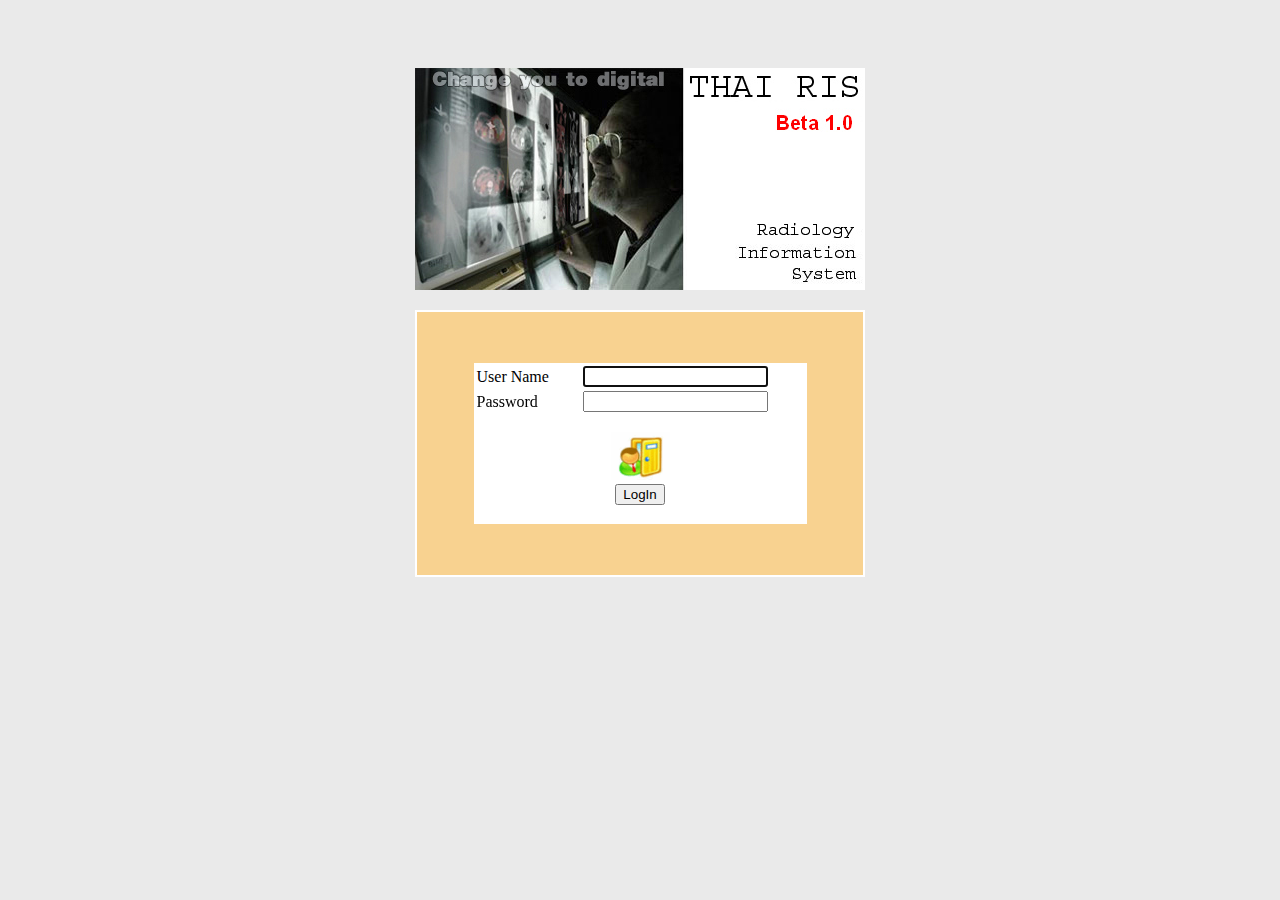
<file: index.html>
<!DOCTYPE html>
<html>
<head>
<title>ThaiRIS</title>
<link REL="SHORTCUT ICON" href="xicon.ico">
<style type="text/css">

<!--

body {
	margin: 0px  0px;
	padding: 0px  0px;
	text-align: left;
}

a:link { color: #005CA2; text-decoration: none}
a:visited { color: #005CA2; text-decoration: none}
a:active { color: #0099FF; text-decoration: underline}
a:hover { color: #0099FF; text-decoration: underline}

-->

</style>
</head>

<body bgcolor="#eaeaea" onLoad='document.login.userlogin.focus()'>
<br />
<center>
<!--<img src=image/banner-login.jpg></center>-->

<div align="center">

  <p>&nbsp;</p>

  <p><img src="login.jpg" width="450" height="222"> </p>


  <table width="450" border="0" bgcolor="#ffffff">

    <tr>

      <td bgcolor="#f8d290" height="171"> 

        <p>&nbsp;</p>
		  <form name=login action="login.php" method="post">

        <table width="75%" border="0" align="center" bordercolor="#FFFFFF" bgcolor="#FFFFFF">

          <tr> 

            <td width="32%"><font face="MS Sans Serif">User Name</font></td>

            <td width="68%"> 

              <input type="text" name="userlogin">

            </td>

          </tr>

          <tr> 

            <td width="32%"><font face="MS Sans Serif">Password</font></td>

            <td width="68%"> 

              <input type="password" name="password">

            </td>

          </tr>

          <tr> 

            <td colspan="2">

              <div align="center"> 

                <p><img src="icon/login.gif" width="59" height="48"> <br>

                  <!--<input type="submit" name="Submit" value="Login">-->

                  <input type="submit" name="OK" value="LogIn" class="input";">

                </p>

                </div>

            </td>

          </tr>

        </table></form>

        <p>&nbsp;</p>

      </td>

    </tr>

  </table>
</div>

</body>

</html>
</file>
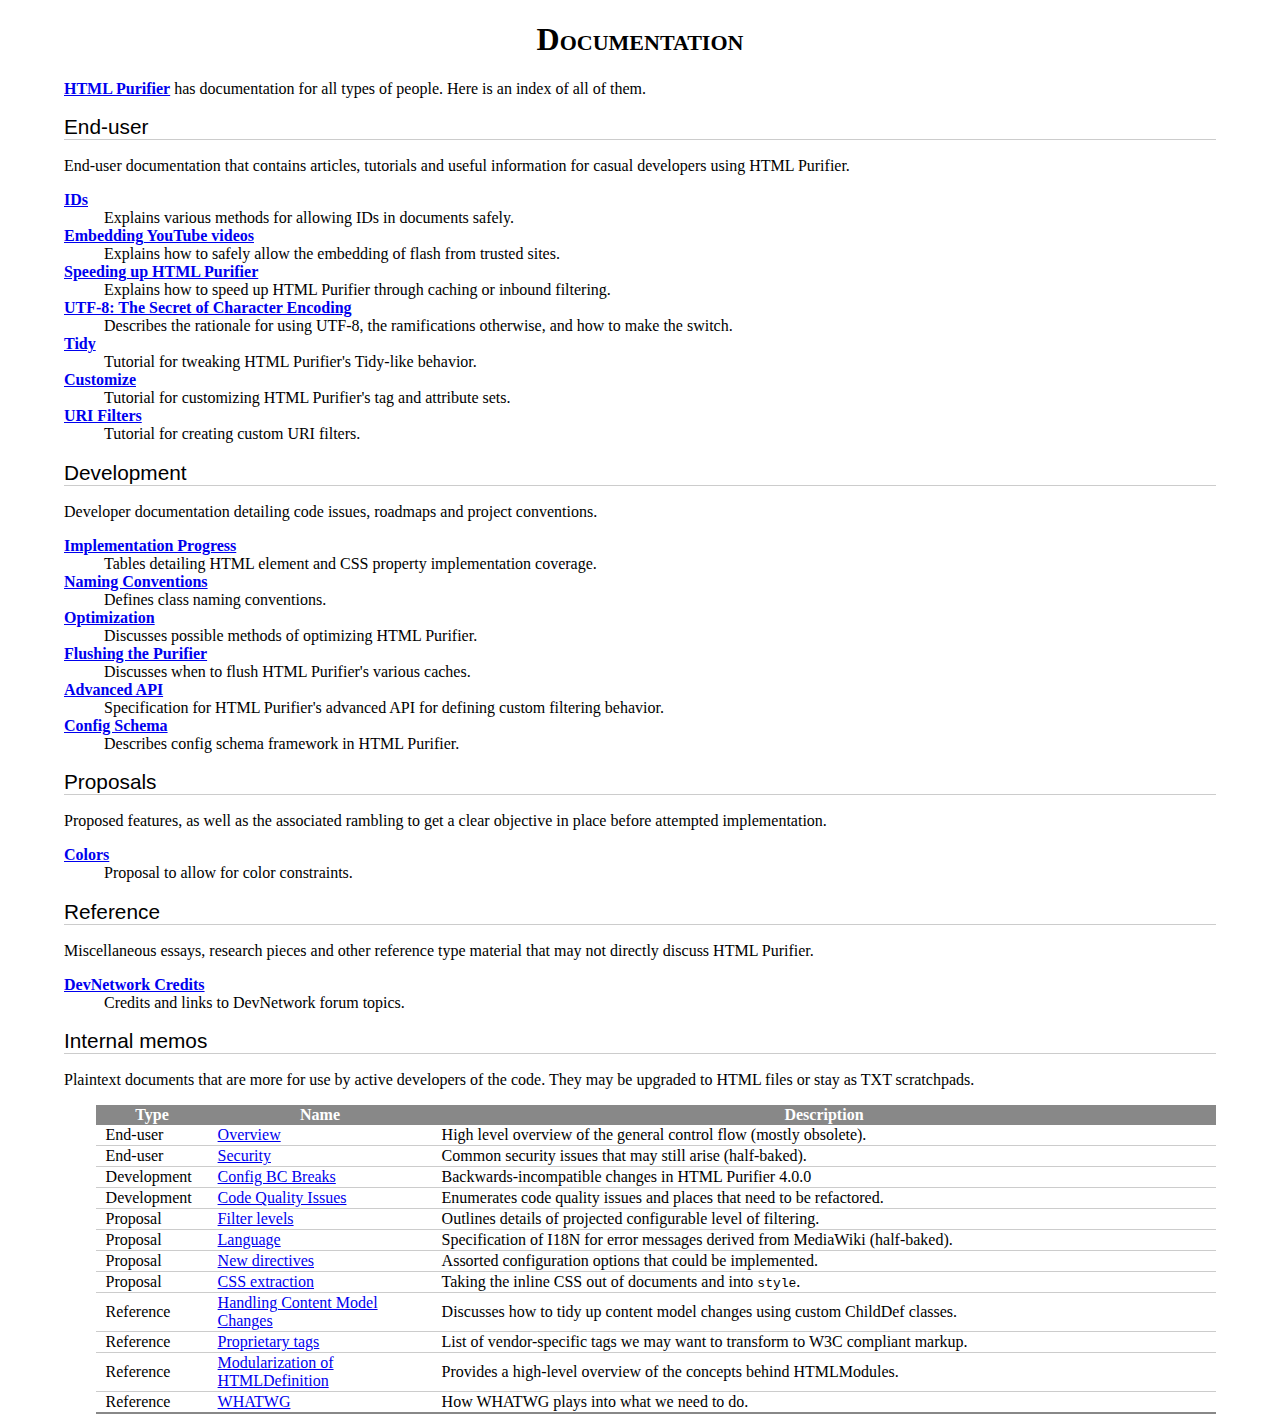
<file: htmlpurifier/docs/index.html>
<?xml version="1.0" encoding="UTF-8"?>
<!DOCTYPE html PUBLIC "-//W3C//DTD XHTML 1.0 Strict//EN"
    "http://www.w3.org/TR/xhtml1/DTD/xhtml1-strict.dtd">
<html xmlns="http://www.w3.org/1999/xhtml" xml:lang="en" lang="en"><head>
<meta http-equiv="Content-Type" content="text/html; charset=UTF-8" />
<meta name="description" content="Index to all HTML Purifier documentation." />
<link rel="stylesheet" type="text/css" href="./style.css" />

<title>Documentation - HTML Purifier</title>

</head>
<body>

<h1>Documentation</h1>

<p><strong><a href="http://htmlpurifier.org/">HTML Purifier</a></strong> has documentation for all types of people.
Here is an index of all of them.</p>

<h2>End-user</h2>
<p>End-user documentation that contains articles, tutorials and useful
information for casual developers using HTML Purifier.</p>

<dl>

<dt><a href="enduser-id.html">IDs</a></dt>
<dd>Explains various methods for allowing IDs in documents safely.</dd>

<dt><a href="enduser-youtube.html">Embedding YouTube videos</a></dt>
<dd>Explains how to safely allow the embedding of flash from trusted sites.</dd>

<dt><a href="enduser-slow.html">Speeding up HTML Purifier</a></dt>
<dd>Explains how to speed up HTML Purifier through caching or inbound filtering.</dd>

<dt><a href="enduser-utf8.html">UTF-8: The Secret of Character Encoding</a></dt>
<dd>Describes the rationale for using UTF-8, the ramifications otherwise, and how to make the switch.</dd>

<dt><a href="enduser-tidy.html">Tidy</a></dt>
<dd>Tutorial for tweaking HTML Purifier's Tidy-like behavior.</dd>

<dt><a href="enduser-customize.html">Customize</a></dt>
<dd>Tutorial for customizing HTML Purifier's tag and attribute sets.</dd>

<dt><a href="enduser-uri-filter.html">URI Filters</a></dt>
<dd>Tutorial for creating custom URI filters.</dd>

</dl>

<h2>Development</h2>
<p>Developer documentation detailing code issues, roadmaps and project
conventions.</p>

<dl>

<dt><a href="dev-progress.html">Implementation Progress</a></dt>
<dd>Tables detailing HTML element and CSS property implementation coverage.</dd>

<dt><a href="dev-naming.html">Naming Conventions</a></dt>
<dd>Defines class naming conventions.</dd>

<dt><a href="dev-optimization.html">Optimization</a></dt>
<dd>Discusses possible methods of optimizing HTML Purifier.</dd>

<dt><a href="dev-flush.html">Flushing the Purifier</a></dt>
<dd>Discusses when to flush HTML Purifier's various caches.</dd>

<dt><a href="dev-advanced-api.html">Advanced API</a></dt>
<dd>Specification for HTML Purifier's advanced API for defining
custom filtering behavior.</dd>

<dt><a href="dev-config-schema.html">Config Schema</a></dt>
<dd>Describes config schema framework in HTML Purifier.</dd>

</dl>

<h2>Proposals</h2>
<p>Proposed features, as well as the associated rambling to get a clear
objective in place before attempted implementation.</p>

<dl>
<dt><a href="proposal-colors.html">Colors</a></dt>
<dd>Proposal to allow for color constraints.</dd>
</dl>

<h2>Reference</h2>
<p>Miscellaneous essays, research pieces and other reference type material
that may not directly discuss HTML Purifier.</p>

<dl>
<dt><a href="ref-devnetwork.html">DevNetwork Credits</a></dt>
<dd>Credits and links to DevNetwork forum topics.</dd>
</dl>

<h2>Internal memos</h2>

<p>Plaintext documents that are more for use by active developers of
the code. They may be upgraded to HTML files or stay as TXT scratchpads.</p>

<table class="table">

<thead><tr>
    <th style="width:10%">Type</th>
    <th style="width:20%">Name</th>
    <th>Description</th>
</tr></thead>

<tbody>

<tr>
    <td>End-user</td>
    <td><a href="enduser-overview.txt">Overview</a></td>
    <td>High level overview of the general control flow (mostly obsolete).</td>
</tr>

<tr>
    <td>End-user</td>
    <td><a href="enduser-security.txt">Security</a></td>
    <td>Common security issues that may still arise (half-baked).</td>
</tr>

<tr>
    <td>Development</td>
    <td><a href="dev-config-bcbreaks.txt">Config BC Breaks</a></td>
    <td>Backwards-incompatible changes in HTML Purifier 4.0.0</td>
</tr>

<tr>
    <td>Development</td>
    <td><a href="dev-code-quality.txt">Code Quality Issues</a></td>
    <td>Enumerates code quality issues and places that need to be refactored.</td>
</tr>

<tr>
    <td>Proposal</td>
    <td><a href="proposal-filter-levels.txt">Filter levels</a></td>
    <td>Outlines details of projected configurable level of filtering.</td>
</tr>

<tr>
    <td>Proposal</td>
    <td><a href="proposal-language.txt">Language</a></td>
    <td>Specification of I18N for error messages derived from MediaWiki (half-baked).</td>
</tr>

<tr>
    <td>Proposal</td>
    <td><a href="proposal-new-directives.txt">New directives</a></td>
    <td>Assorted configuration options that could be implemented.</td>
</tr>

<tr>
    <td>Proposal</td>
    <td><a href="proposal-css-extraction.txt">CSS extraction</a></td>
    <td>Taking the inline CSS out of documents and into <code>style</code>.</td>
</tr>

<tr>
    <td>Reference</td>
    <td><a href="ref-content-models.txt">Handling Content Model Changes</a></td>
    <td>Discusses how to tidy up content model changes using custom ChildDef classes.</td>
</tr>

<tr>
    <td>Reference</td>
    <td><a href="ref-proprietary-tags.txt">Proprietary tags</a></td>
    <td>List of vendor-specific tags we may want to transform to W3C compliant markup.</td>
</tr>

<tr>
    <td>Reference</td>
    <td><a href="ref-html-modularization.txt">Modularization of HTMLDefinition</a></td>
    <td>Provides a high-level overview of the concepts behind HTMLModules.</td>
</tr>

<tr>
    <td>Reference</td>
    <td><a href="ref-whatwg.txt">WHATWG</a></td>
    <td>How WHATWG plays into what we need to do.</td>
</tr>

</tbody>

</table>

</body>
</html>

<!-- vim: et sw=4 sts=4
-->
</file>
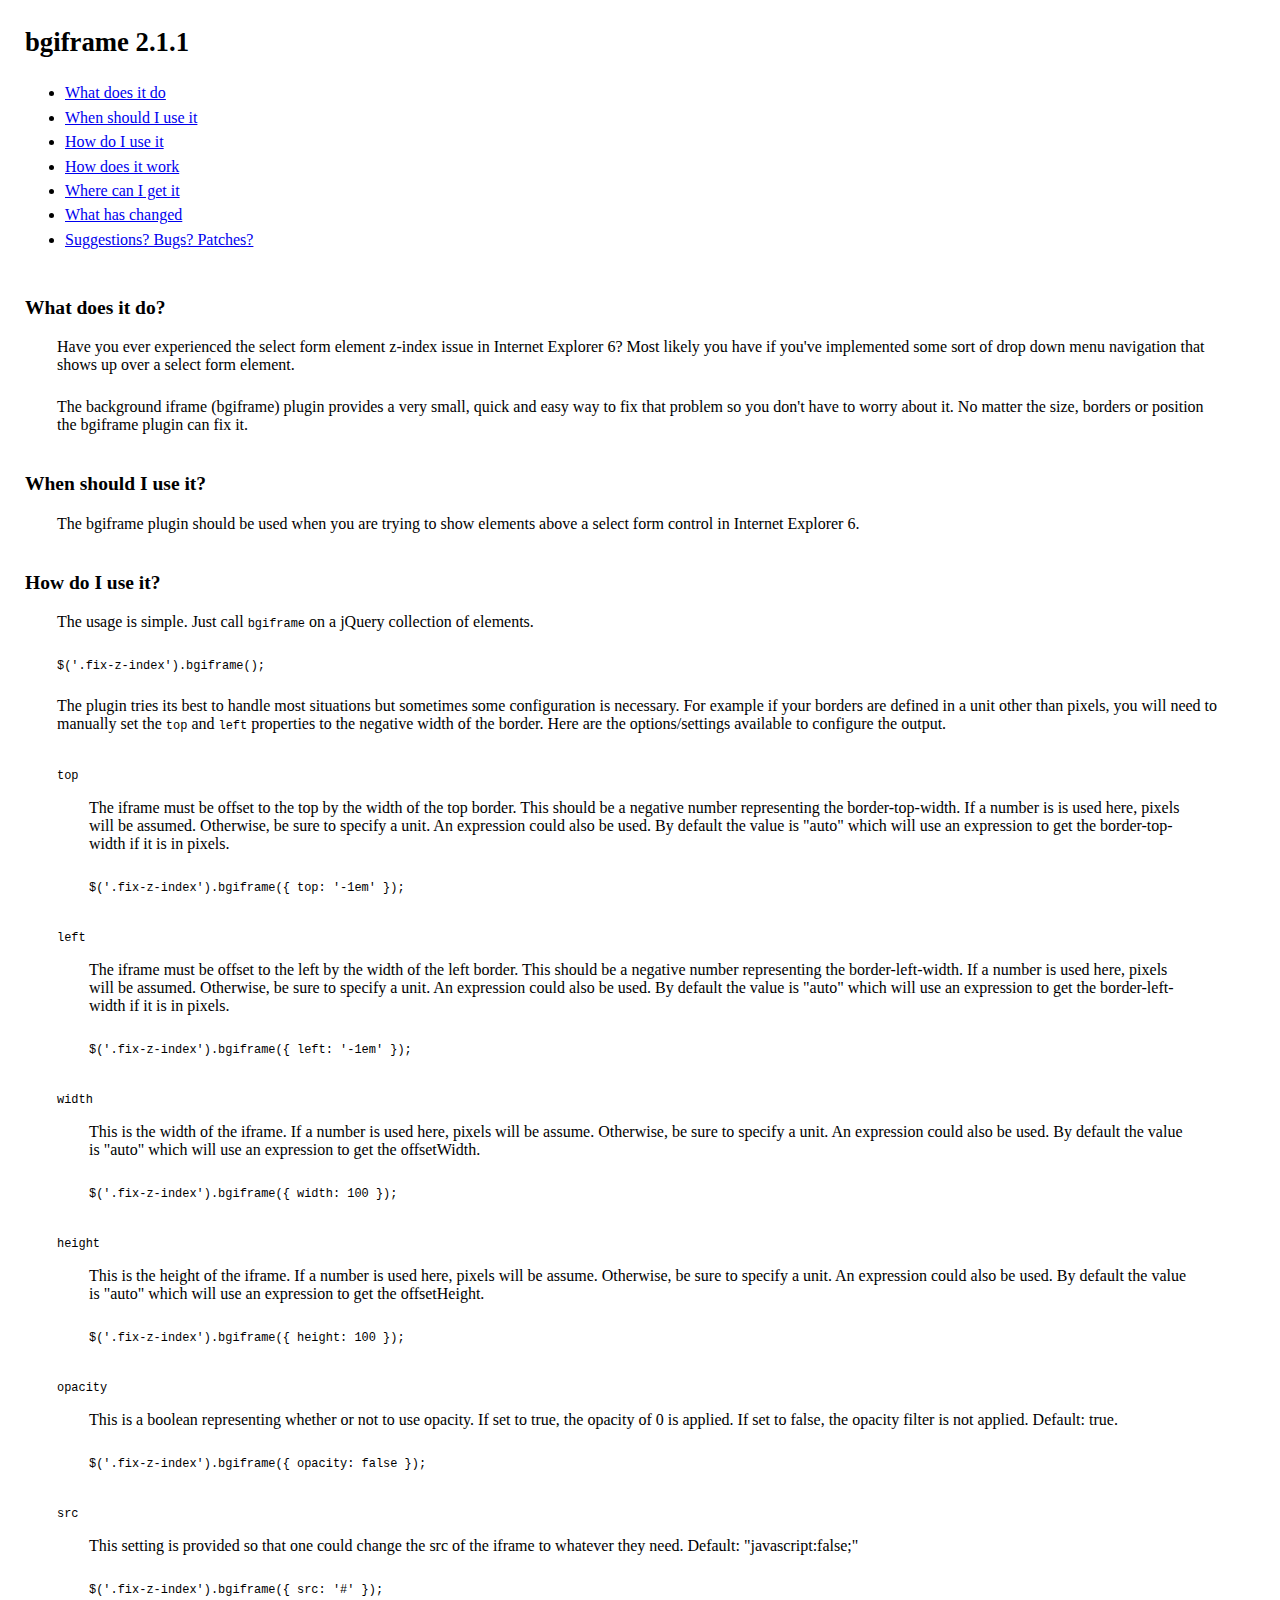
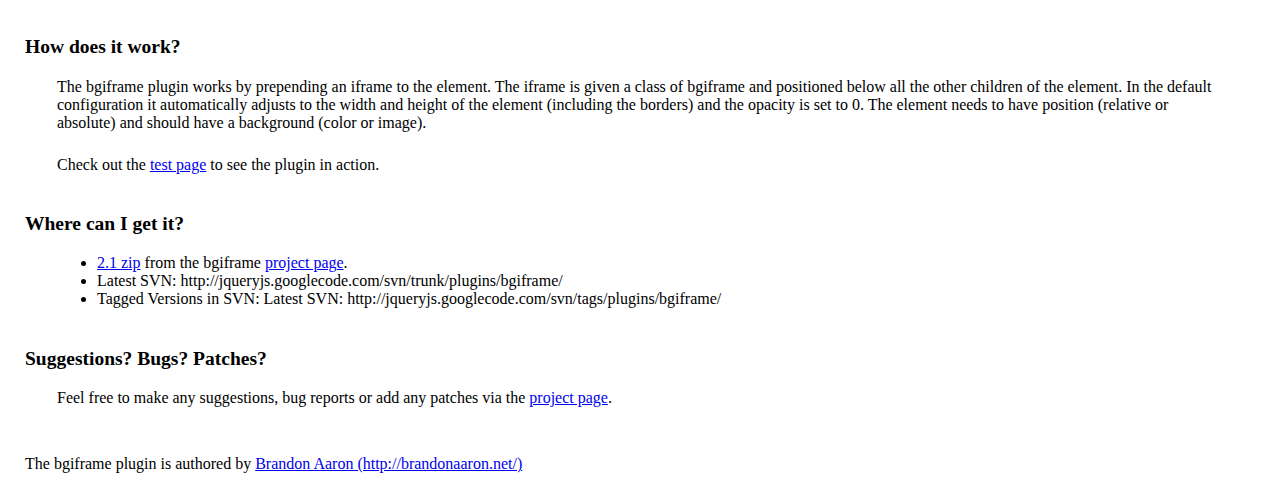
<file: development-bundle/external/bgiframe/docs/index.html>
<!DOCTYPE HTML PUBLIC "-//W3C//DTD HTML 4.01//EN"
	"http://www.w3.org/TR/html4/strict.dtd">
<html>
	<head>
		<meta http-equiv="Content-type" content="text/html; charset=utf-8">
		<title>bgiframe 2.1.1 docs</title>
		<link rel="stylesheet" type="text/css" href="http://yui.yahooapis.com/2.2.2/build/reset/reset-min.css">
		<link rel="stylesheet" type="text/css" href="http://yui.yahooapis.com/2.2.2/build/fonts/fonts-min.css">
		<style type="text/css" media="screen">
			body { margin: 25px; }
			h1 { margin: 1.0em 0; font-size: 167%; font-weight: bold; }
			#toc { margin: 0 0 3.0em; }
				#toc li { margin: 0.4em 0; font-size: 100%; }
			#qa { margin: 0 0 3.0em; }
				#qa dt.question { margin: 2.0em 0 1.0em; font-size: 122%; font-weight: bold; }
				#qa dd.answer { margin: 0 2.0em; }
					#qa dd.answer p { margin: 0 0 1.5em; }
					#qa dd.answer code { font-size: 92%; }
					
					#qa dd.answer #options dt { margin: 2.0em 0 1.0em;  }
					#qa dd.answer #options dd { margin: 0 2.0em; }
					
		</style>
	</head>
	<body>
		<div id="wrapper">
			<div id="container">
				<h1>bgiframe 2.1.1</h1>
				<ul id="toc">
					<li><a href="#what_does_it_do">What does it do</a></li>
					<li><a href="#when_should_i_use_it">When should I use it</a></li>
					<li><a href="#how_do_i_use_it">How do I use it</a></li>
					<li><a href="#how_does_it_work">How does it work</a></li>
					<li><a href="#where_can_i_get_it">Where can I get it</a></li>
					<li><a href="#what_has_changed">What has changed</a></li>
					<li><a href="#suggestions_bugs_patches">Suggestions? Bugs? Patches?</a></li>
				</ul>
				<dl id="qa">
					<dt id="what_does_it_do" class="question">What does it do?</dt>
					<dd class="answer">
						<p>Have you ever experienced the select form element z-index issue in Internet Explorer 6? Most likely you have if you've implemented some sort of drop down menu navigation that shows up over a select form element.</p>
						<p>The background iframe (bgiframe) plugin provides a very small, quick and easy way to fix that problem so you don't have to worry about it. No matter the size, borders or position the bgiframe plugin can fix it.</p>
					</dd>
					
					<dt id="when_should_i_use_it" class="question">When should I use it?</dt>
					<dd class="answer">
						<p>The bgiframe plugin should be used when you are trying to show elements above a select form control in Internet Explorer 6.</p>
					</dd>
					
					<dt id="how_do_i_use_it" class="question">How do I use it?</dt>
					<dd class="answer">
						<p>The usage is simple. Just call <code>bgiframe</code> on a jQuery collection of elements.</p>
						<p><code>$('.fix-z-index').bgiframe();</code></p>
						<p>The plugin tries its best to handle most situations but sometimes some configuration is necessary. For example if your borders are defined in a unit other than pixels, you will need to manually set the <code>top</code> and <code>left</code> properties to the negative width of the border. Here are the options/settings available to configure the output.</p>
						<dl id="options">
							<dt><code>top</code></dt>
							<dd>
								<p>The iframe must be offset to the top by the width of the top border. This should be a negative number representing the border-top-width. If a number is is used here, pixels will be assumed. Otherwise, be sure to specify a unit. An expression could also be used. By default the value is "auto" which will use an expression to get the border-top-width if it is in pixels.</p>
								<p><code>$('.fix-z-index').bgiframe({ top: '-1em' });</code></p>
							</dd>
							<dt><code>left</code></dt>
							<dd>
								<p>The iframe must be offset to the left by the width of the left border. This should be a negative number representing the border-left-width. If a number is used here, pixels will be assumed. Otherwise, be sure to specify a unit. An expression could also be used. By default the value is "auto" which will use an expression to get the border-left-width if it is in pixels.</p>
								<p><code>$('.fix-z-index').bgiframe({ left: '-1em' });</code></p>
							</dd>
							<dt><code>width</code></dt>
							<dd>
								<p>This is the width of the iframe. If a number is used here, pixels will be assume. Otherwise, be sure to specify a unit. An expression could also be used. By default the value is "auto" which will use an expression to get the offsetWidth.</p>
								<p><code>$('.fix-z-index').bgiframe({ width: 100 });</code></p>
							</dd>
							<dt><code>height</code></dt>
							<dd>
								<p>This is the height of the iframe. If a number is used here, pixels will be assume. Otherwise, be sure to specify a unit. An expression could also be used. By default the value is "auto" which will use an expression to get the offsetHeight.</p>
								<p><code>$('.fix-z-index').bgiframe({ height: 100 });</code></p>
							</dd>
							<dt><code>opacity</code></dt>
							<dd>
								<p>This is a boolean representing whether or not to use opacity. If set to true, the opacity of 0 is applied. If set to false, the opacity filter is not applied. Default: true.</p>
								<p><code>$('.fix-z-index').bgiframe({ opacity: false });</code></p>
							</dd>
							<dt><code>src</code></dt>
							<dd>
								<p>This setting is provided so that one could change the src of the iframe to whatever they need. Default: "javascript:false;"</p>
								<p><code>$('.fix-z-index').bgiframe({ src: '#' });</code></p>
							</dd>
						</dl>
					</dd>

					<dt id="how_does_it_work" class="question">How does it work?</dt>
					<dd class="answer">
						<p>The bgiframe plugin works by prepending an iframe to the element. The iframe is given a class of bgiframe and positioned below all the other children of the element. In the default configuration it automatically adjusts to the width and height of the element (including the borders) and the opacity is set to 0. The element needs to have position (relative or absolute) and should have a background (color or image).</p>
						<p>Check out the <a href="http://brandonaaron.net/jquery/plugins/bgiframe/test/">test page</a> to see the plugin in action.</p>
					</dd>

					<dt id="where_can_i_get_it" class="question">Where can I get it?</dt>
					<dd class="answer">
						<ul>
							<li><a href="http://jquery.com/plugins/files/bgiframe-2.1.zip">2.1 zip</a> from the bgiframe <a href="http://jquery.com/plugins/project/bgiframe">project page</a>.</li>
							<li>Latest SVN: http://jqueryjs.googlecode.com/svn/trunk/plugins/bgiframe/</li>
							<li>Tagged Versions in SVN: Latest SVN: http://jqueryjs.googlecode.com/svn/tags/plugins/bgiframe/</li>
						</ul>
					</dd>
					
					<dt id="suggestions_bugs_patches" class="question">Suggestions? Bugs? Patches?</dt>
					<dd class="answer">
						<p>Feel free to make any suggestions, bug reports or add any patches via the <a href="http://jquery.com/plugins/project/bgiframe">project page</a>.</p>
					</dd>
				</dl>
				<p>The bgiframe plugin is authored by <a href="http://blog.brandonaaron.net/">Brandon Aaron (http://brandonaaron.net/)</a></p>
			</div>
		</div>
	</body>
</html>
</file>
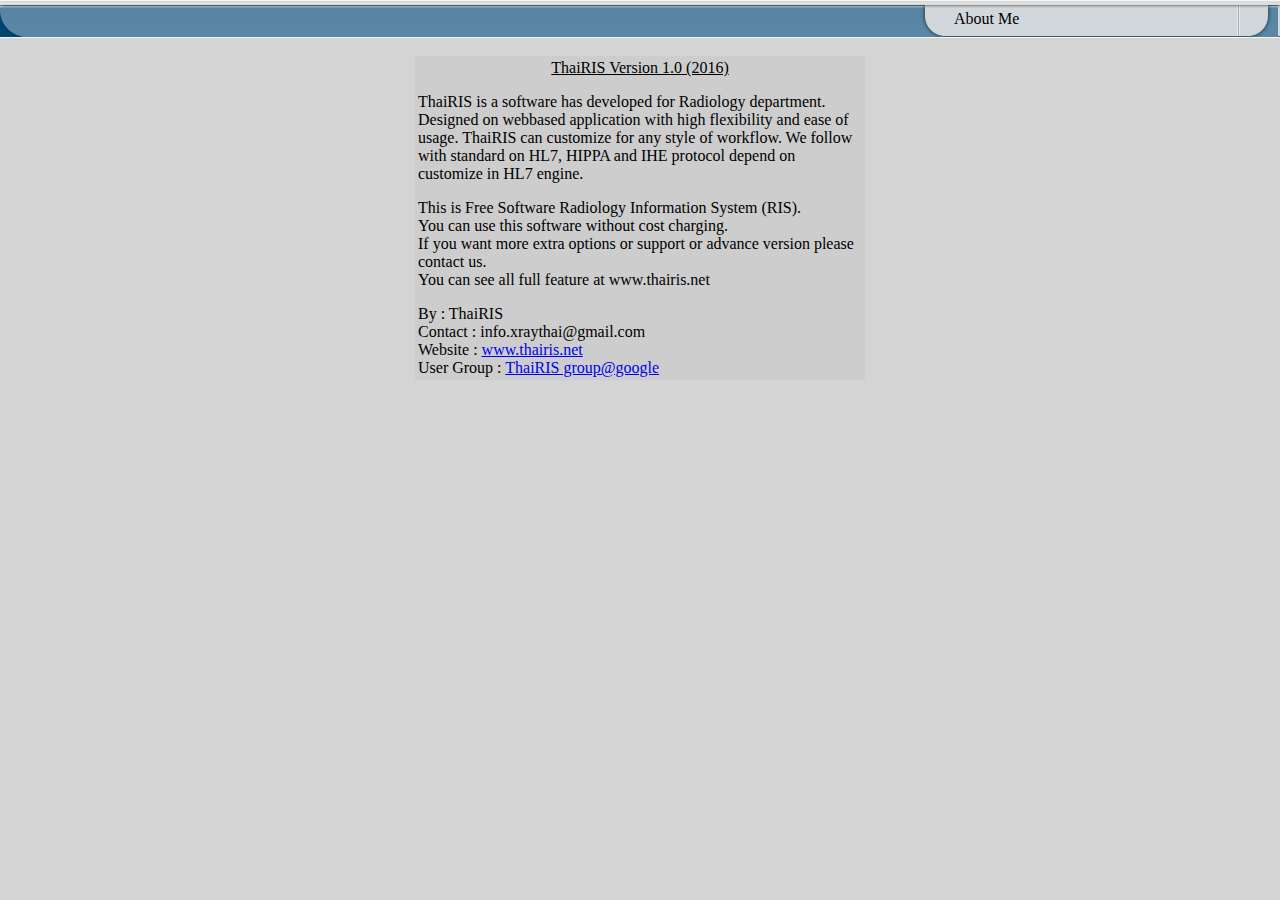
<file: aboutme.html>
﻿<!DOCTYPE html>
<html>
<HEAD>
<TITLE> About ThaiRIS </TITLE>
<META NAME="Generator" CONTENT="EditPlus">
<META NAME="Author" CONTENT="">
<META NAME="Keywords" CONTENT="">
<META NAME="Description" CONTENT="">

<script language=JavaScript src="frames_body_array_english.js" type=text/javascript></script>
<script language=JavaScript src="mmenu.js" type=text/javascript></script>  

</HEAD>

<body bgcolor="#d4d4d4" topmargin=0 leftmargin=0>
<div id="header-wrap">
	<div id="header-container">
		<table border=0 cellspacing=0 cellpedding=0 width=100%>
			<tr>
				<td  BACKGROUND="cornner/hl.gif" border=0 width=20 height=36></td>
				<td background="cornner/bg.gif" height=36 width=70%></td>
				<td background="cornner/hm1.gif" width=33 align=right></td>
				<td background="cornner/hm2.gif">About Me</td>
				<td background="cornner/hm4.gif" width=1></td>
				<td background="cornner/hm2.gif"></td>
	            <td background="cornner/hm3.gif" width=30></td>
			</tr>
		</table>
	</div>
</div>

<br/>
<center>
<table width=450 bgcolor=#CDCDCD>
<tr><td>
<center><u>ThaiRIS Version 1.0 (2016)</u></center>
<p>
ThaiRIS is a software has developed for Radiology department. 
Designed on webbased application with high flexibility and ease of usage. 
ThaiRIS can customize for any style of workflow. We follow with standard on HL7, 
HIPPA and IHE protocol depend on customize in HL7 engine.
</p>
<p></p>
This is Free Software Radiology Information System (RIS). <br>
You can use this software without cost charging. <br>
If you want more extra options or support or advance version please contact us.<br>
You can see all full feature at www.thairis.net
<p></p>
<p></p>
<p></p>
By : ThaiRIS<br>
Contact : info.xraythai@gmail.com <br>
Website : <a href=http://www.thairis.net target=_blank>www.thairis.net</font></a><br/>
User Group : <a href=https://groups.google.com/forum/#!forum/thairis target=_blank>ThaiRIS group@google</a>

</td></tr>
</table>
</center>
</BODY>
</HTML>
</file>
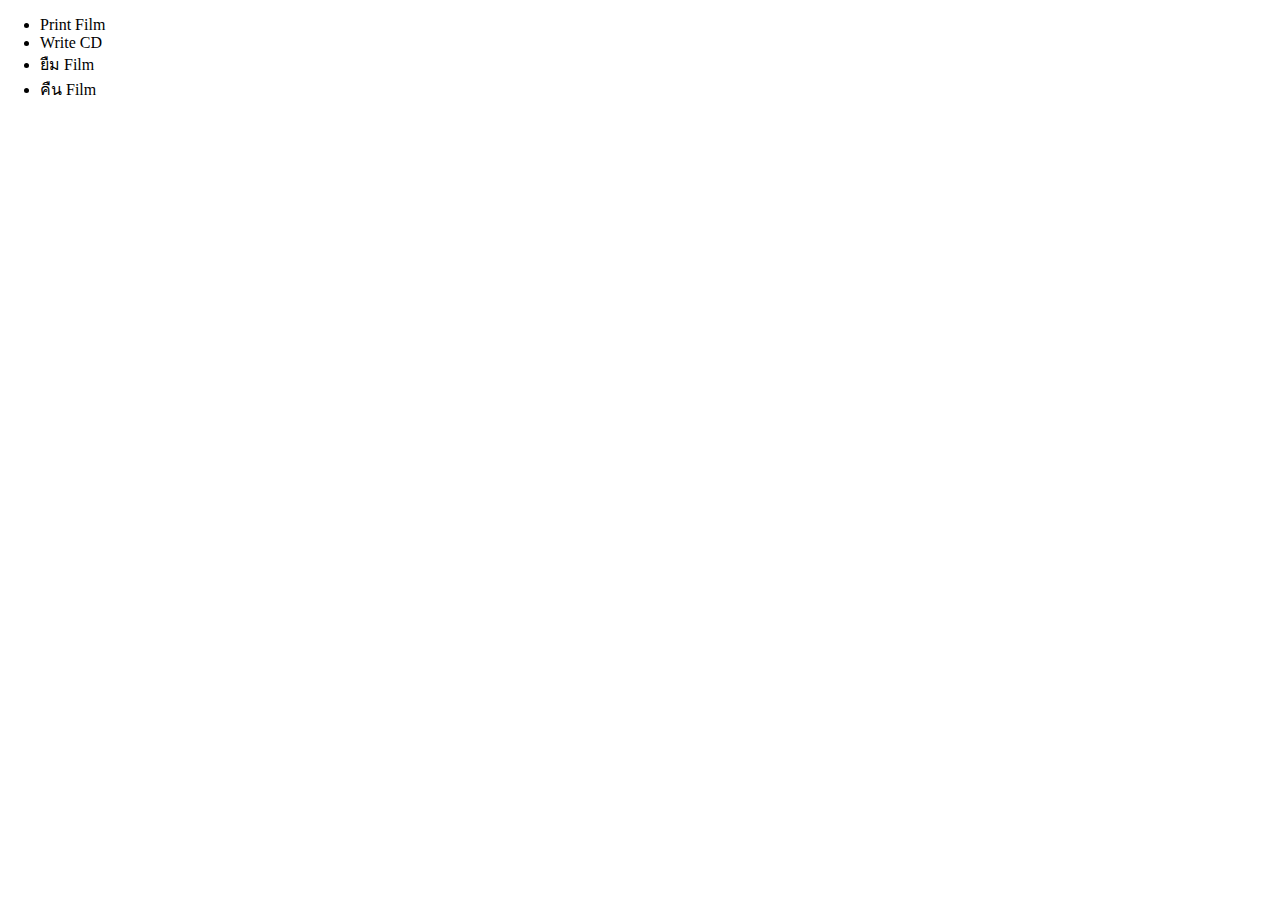
<file: film.html>
<!DOCTYPE html>
<html>
<head>
<title>Un title page</title>
<meta http-equiv="Content-Type" content="text/html; charset=windows-874">
<style type="text/css">
<!--
body {  margin: 0px  0px; padding: 0px  0px}
a:link { color: #005CA2; text-decoration: none}
a:visited { color: #005CA2; text-decoration: none}
a:active { color: #0099FF; text-decoration: underline}
a:hover { color: #0099FF; text-decoration: underline}
-->
</style>
</head>

<body bgcolor="#FFFFFF">
<ul>
  <li><font face="MS Sans Serif">Print Film</font></li>
  <li><font face="MS Sans Serif">Write CD</font></li>
  <li><font face="MS Sans Serif">��� Film</font></li>
  <li><font face="MS Sans Serif">�׹ Film</font></li>
</ul>
<p>&nbsp;</p>
<p>&nbsp;</p>
<p>&nbsp;</p>
<p>&nbsp; </p>
</body>
</html>
</file>
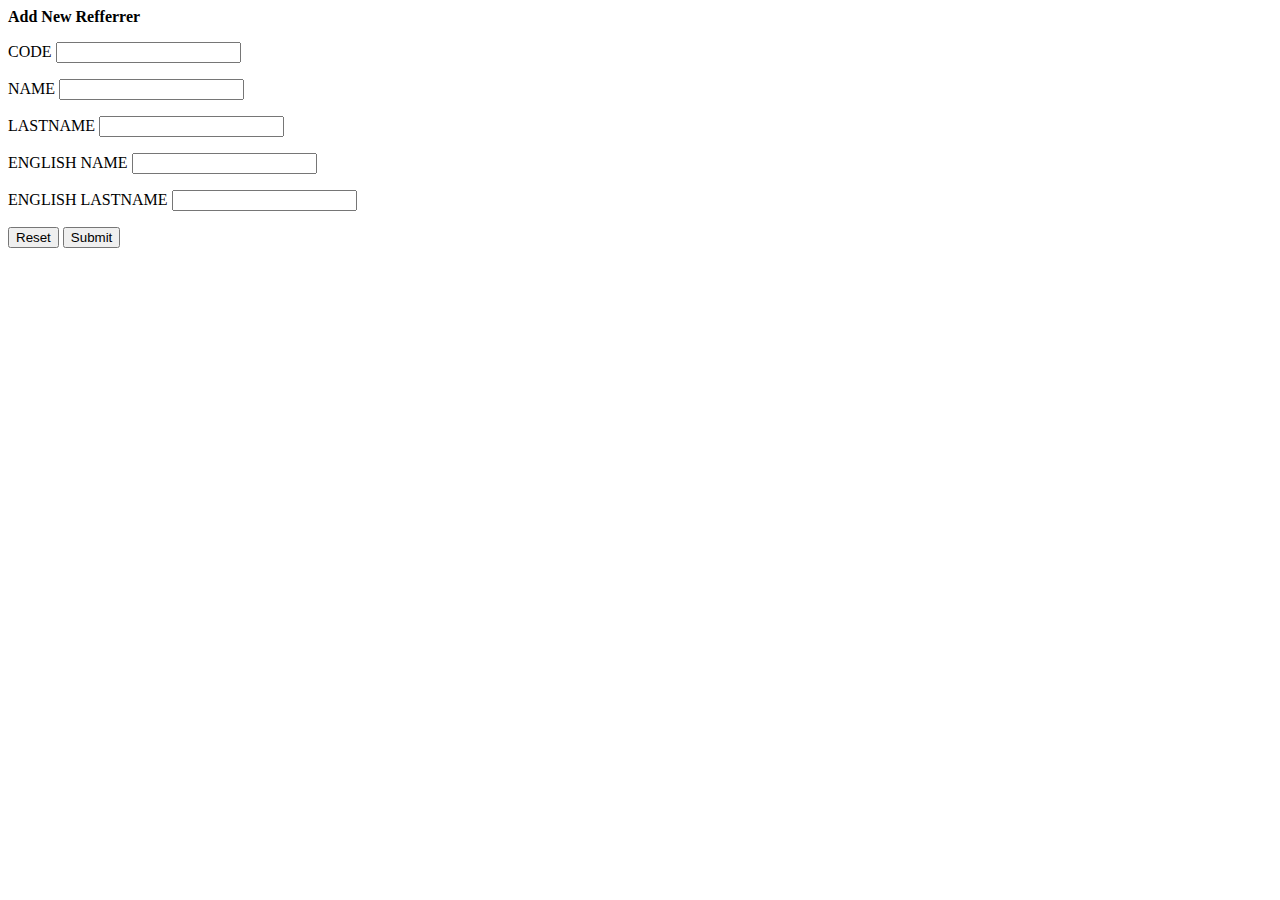
<file: referrer_new.html>
<!DOCTYPE html PUBLIC "-//W3C//DTD XHTML 1.0 Transitional//EN" "http://www.w3.org/TR/xhtml1/DTD/xhtml1-transitional.dtd">
<html xmlns="http://www.w3.org/1999/xhtml">
<head>
<meta http-equiv="Content-Type" content="text/html; charset=tis-620">
<title>Untitled Document</title>
</head>

<body>
<strong>Add New Refferrer </strong><br />
<form id="form1" name="form1" method="post" action="referrer_insert.php">
  <p>CODE
    <label>
      <input type="text" name="code" id="code" />
    </label>
  </p>
  <p>NAME 
    <label>
      <input type="text" name="name" id="name" />
    </label>
  </p>
  <p>LASTNAME 
    <label>
      <input type="text" name="lastname" id="lastname" />
    </label>
  </p>
  <p>ENGLISH NAME 
    <label>
      <input type="text" name="name_eng" id="name_eng" />
    </label>
  </p>
  <p>ENGLISH LASTNAME 
    <label>
      <input type="text" name="lastname_eng" id="lastname_eng" />
    </label>
  </p>
  <p>
    <label>
      <input type="reset" name="clear" id="clear" value="Reset" />
    </label>
    <label>
      <input type="submit" name="button" id="button" value="Submit" />
    </label>
  </p>
  <p>&nbsp;</p>
</form>
</body>
</html>
</file>
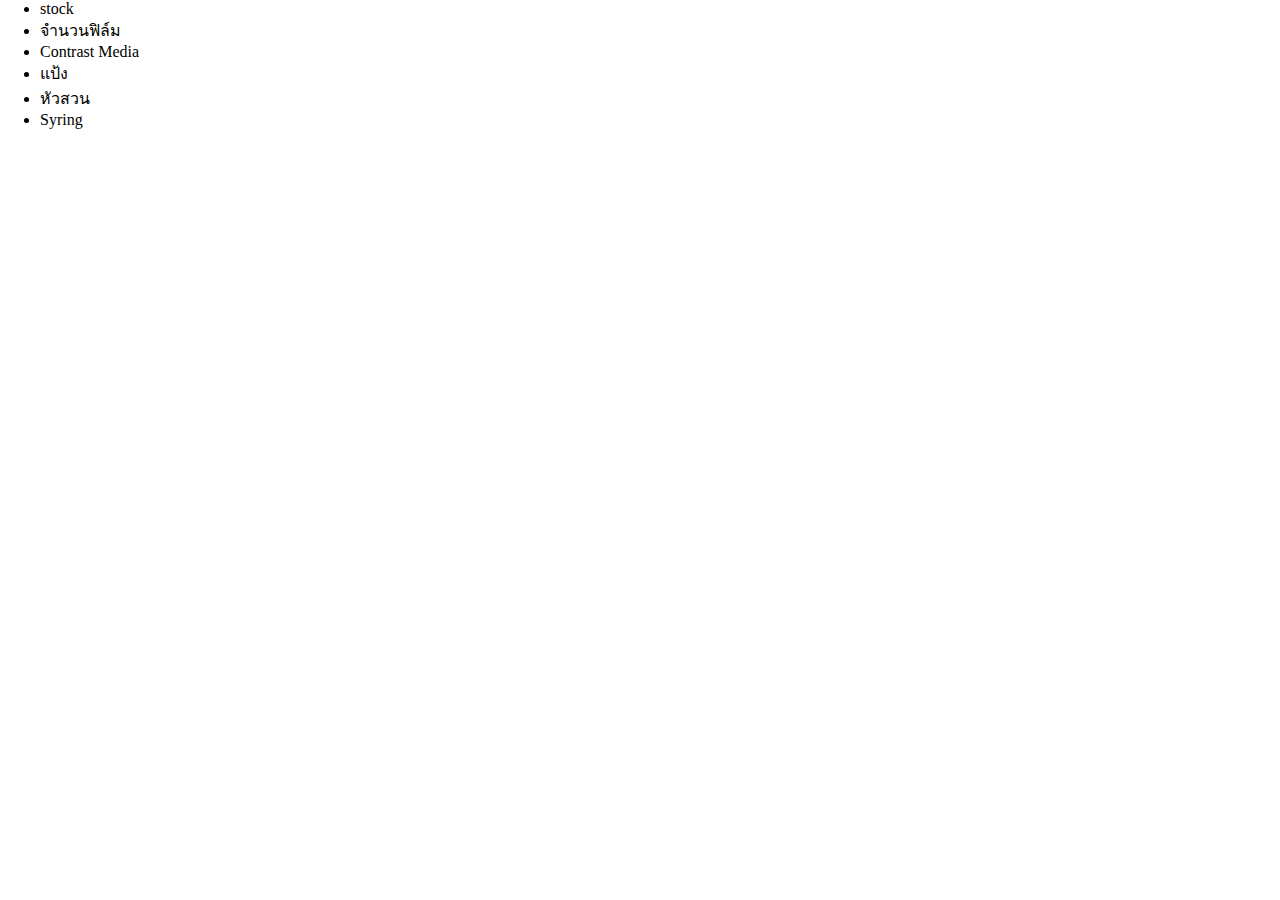
<file: stock.html>
<html>
<head>
<title>Un title page</title>
<meta http-equiv="Content-Type" content="text/html; charset=windows-874">
<style type="text/css">
<!--
body {  margin: 0px  0px; padding: 0px  0px}
a:link { color: #005CA2; text-decoration: none}
a:visited { color: #005CA2; text-decoration: none}
a:active { color: #0099FF; text-decoration: underline}
a:hover { color: #0099FF; text-decoration: underline}
-->
</style>
</head>

<body bgcolor="#FFFFFF">
<ul>
  <li><font face="MS Sans Serif">stock </font></li>
  <li><font face="MS Sans Serif">�ӹǹ�����</font></li>
  <li><font face="MS Sans Serif">Contrast Media</font></li>
  <li><font face="MS Sans Serif">��</font></li>
  <li><font face="MS Sans Serif">����ǹ</font></li>
  <li><font face="MS Sans Serif">Syring</font></li>
</ul>
</body>
</html>
</file>
<file: htmlpurifier/docs/style.css>
html {font-size:1em; font-family:serif; }
body {margin-left:4em; margin-right:4em; }

dt {font-weight:bold; }
pre {margin-left:2em; }
pre, code, tt {font-family:monospace; font-size:1em; }

h1 {text-align:center; font-family:Garamond, serif;
  font-variant:small-caps;}
h2 {border-bottom:1px solid #CCC; font-family:sans-serif; font-weight:normal;
    font-size:1.3em;}
h3 {font-family:sans-serif; font-size:1.1em; font-weight:bold; }
h4 {font-family:sans-serif; font-size:0.9em; font-weight:bold; }

/* For witty quips */
.subtitled {margin-bottom:0em;}
.subtitle , .subsubtitle {font-size:.8em; margin-bottom:1em;
    font-style:italic; margin-top:-.2em;text-align:center;}
.subsubtitle {text-align:left;margin-left:2em;}

/* Used for special "See also" links. */
.reference {font-style:italic;margin-left:2em;}

/* Marks off asides, discussions on why something is the way it is */
.aside {margin-left:2em; font-family:sans-serif; font-size:0.9em; }
blockquote .label {font-weight:bold; font-size:1em; margin:0 0 .1em;
    border-bottom:1px solid #CCC;}
.emphasis {font-weight:bold; text-align:center; font-size:1.3em;}

/* A regular table */
.table {border-collapse:collapse; border-bottom:2px solid #888; margin-left:2em; }
.table thead th {margin:0; background:#888; color:#FFF; }
.table thead th:first-child {-moz-border-radius-topleft:1em;}
.table tbody td {border-bottom:1px solid #CCC; padding-right:0.6em;padding-left:0.6em;}

/* A quick table*/
table.quick tbody th {text-align:right; padding-right:1em;}

/* Category of the file */
#filing {font-weight:bold; font-size:smaller; }

/* Contains, without exception, Return to index. */
#index {font-size:smaller; }

#home {font-size:smaller;}

/* Contains, without exception, $Id$, for SVN version info. */
#version {text-align:right; font-style:italic; margin:2em 0;}

#toc ol ol {list-style-type:lower-roman;}
#toc ol {list-style-type:decimal;}
#toc {list-style-type:upper-alpha;}

q {
  behavior: url(fixquotes.htc); /* IE fix */
  quotes: '\201C' '\201D' '\2018' '\2019';
}
q:before {
  content: open-quote;
}
q:after {
  content: close-quote;
}

/* Marks off implementation details interesting only to the person writing
   the class described in the spec. */
.technical {margin-left:2em; }
.technical:before {content:"Technical note: "; font-weight:bold; color:#061; }

/* Marks off sections that are lacking. */
.fixme {margin-left:2em; }
.fixme:before {content:"Fix me: "; font-weight:bold; color:#C00; }

#applicability {margin: 1em 5%; font-style:italic;}

/* vim: et sw=4 sts=4 */
</file>
